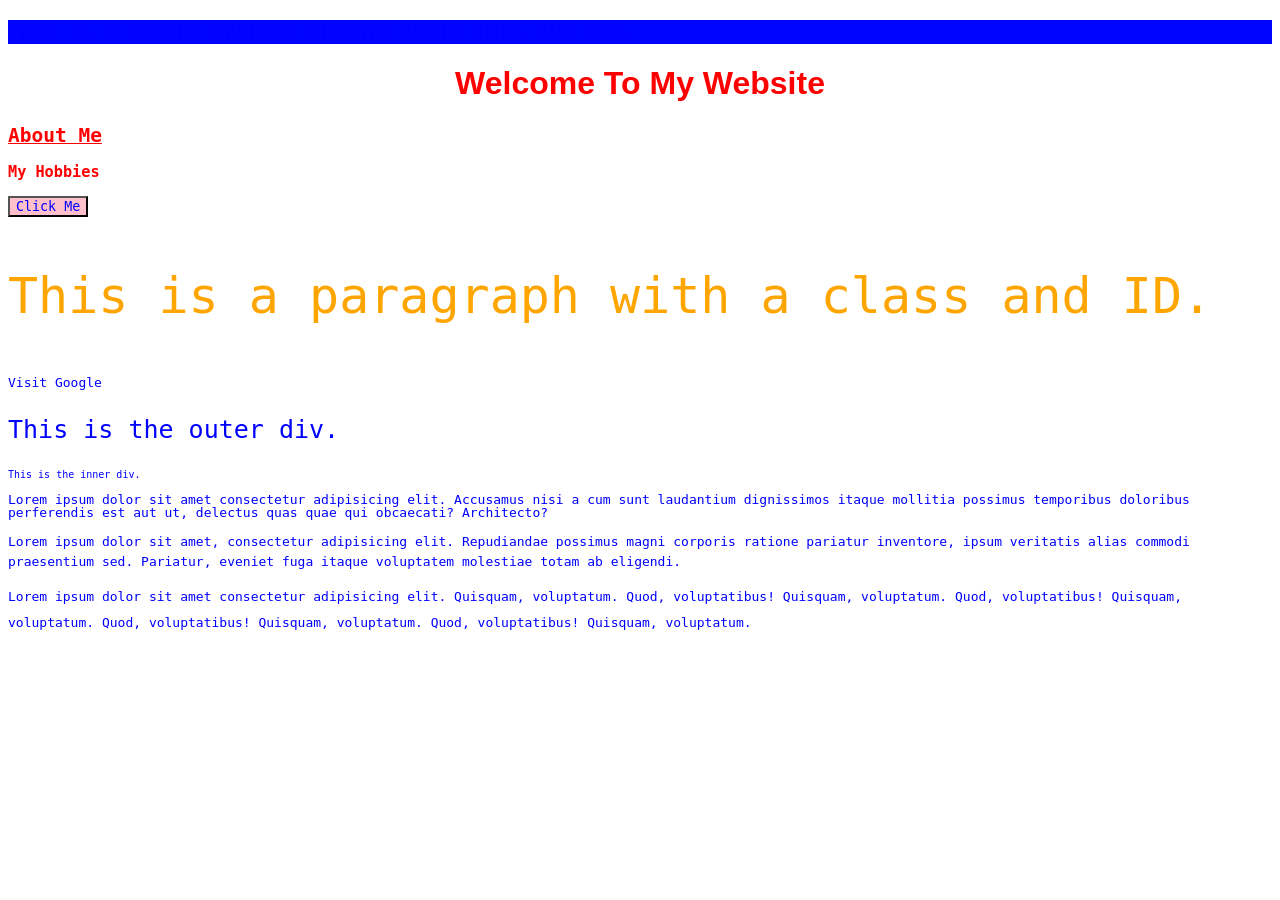
<file: css_fsd/index.html>
<!DOCTYPE html>
<html lang="en">
    <head>
        <meta charset="UTF-8">
        <meta name="viewport" content="width=device-width, initial-scale=1.0">
        <title>My Website</title>
        <link rel="stylesheet" href="style.css">
        <style>
            button {
                background-color: blue;
            }
        </style>
    </head>
    <body>
        <div class="box">
            <p style="background-color: rgb(0, 4, 255);">This is a simple webpage created using HTML and CSS.</p>
        </div>
            <h1 class="heading">Welcome to My Website</h1>
            <h2 class="heading">About Me</h2>
            <h3 class="heading">My Hobbies</h3>
            <button style="background-color:pink;">Click Me</button>
            <p class="para_class" id="para_id">This is a paragraph with a class and ID.</p>
            <a href="https://www.google.com" target="_blank">Visit Google</a>  
        <div id="outer">
            <p>This is the outer div.</p>
            <div id="inner">
                <p>This is the inner div.</p>
            </div>
        </div>
        <p id="para1">Lorem ipsum dolor sit amet consectetur adipisicing elit. Accusamus nisi a cum sunt laudantium dignissimos itaque mollitia possimus temporibus doloribus perferendis est aut ut, delectus quas quae qui obcaecati? Architecto?</p>
        <p id="para2">Lorem ipsum dolor sit amet, consectetur adipisicing elit. Repudiandae possimus magni corporis ratione pariatur inventore, ipsum veritatis alias commodi praesentium sed. Pariatur, eveniet fuga itaque voluptatem molestiae totam ab eligendi.</p>
        <p id="para3">Lorem ipsum dolor sit amet consectetur adipisicing elit. Quisquam, voluptatum. Quod, voluptatibus! Quisquam, voluptatum. Quod, voluptatibus! Quisquam, voluptatum. Quod, voluptatibus! Quisquam, voluptatum. Quod, voluptatibus! Quisquam, voluptatum.</p>
    </body>
</html>
</file>
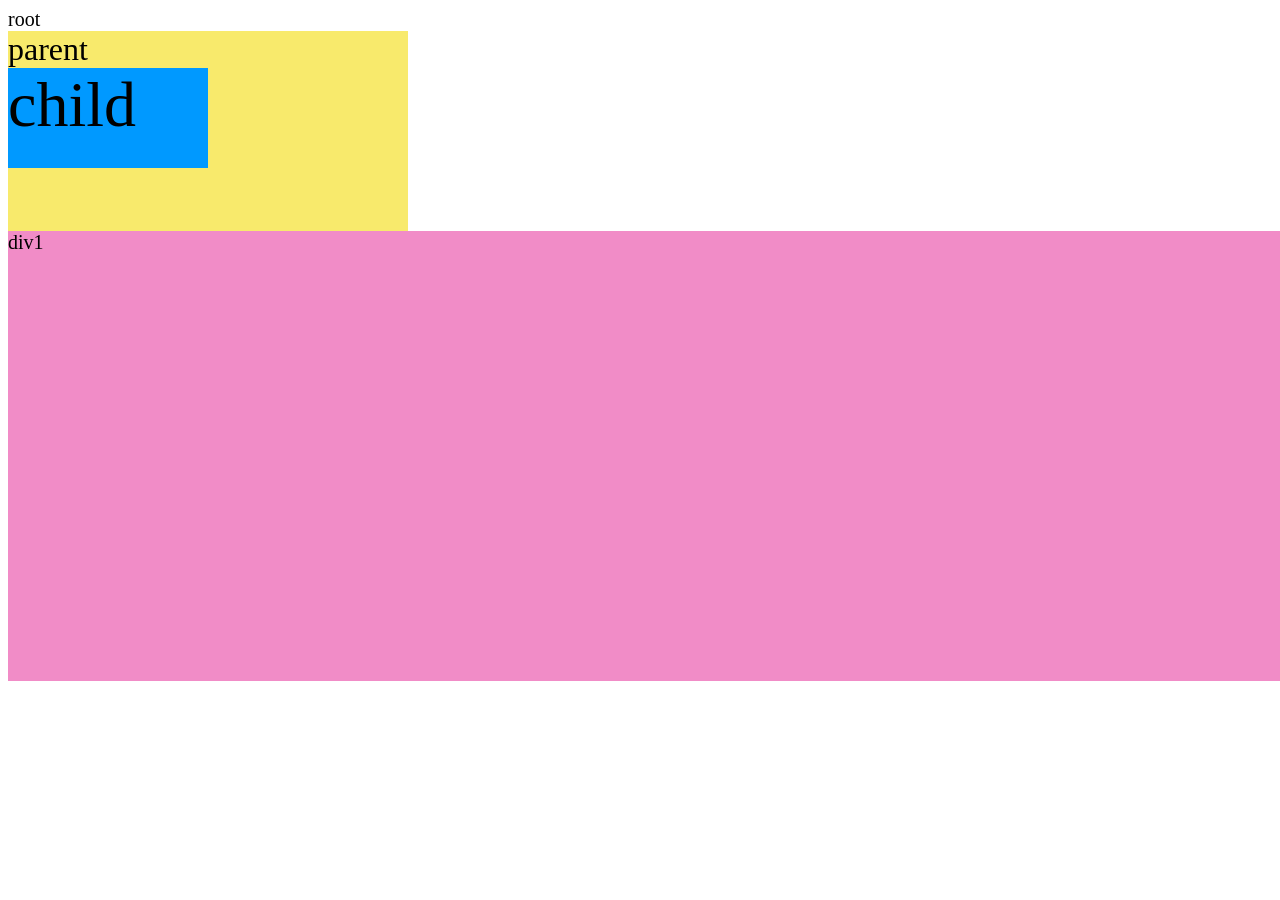
<file: css_fsd1/index.html>
<!DOCTYPE html>
<html lang="en">
<head>
    <meta charset="UTF-8">
    <meta http-equiv="X-UA-Compatible" content="IE=edge">
    <meta name="viewport" content="width=device-width, initial-scale=1.0">
    <link rel="stylesheet" href="style.css">
    <title>Document</title>
</head>
<body>
    root  
    <div class="parent">
        parent
        <div class="child">
            child
        </div>
    </div>
    <div id="div1">
          div1
    </div>
</body>
</html>
</file>
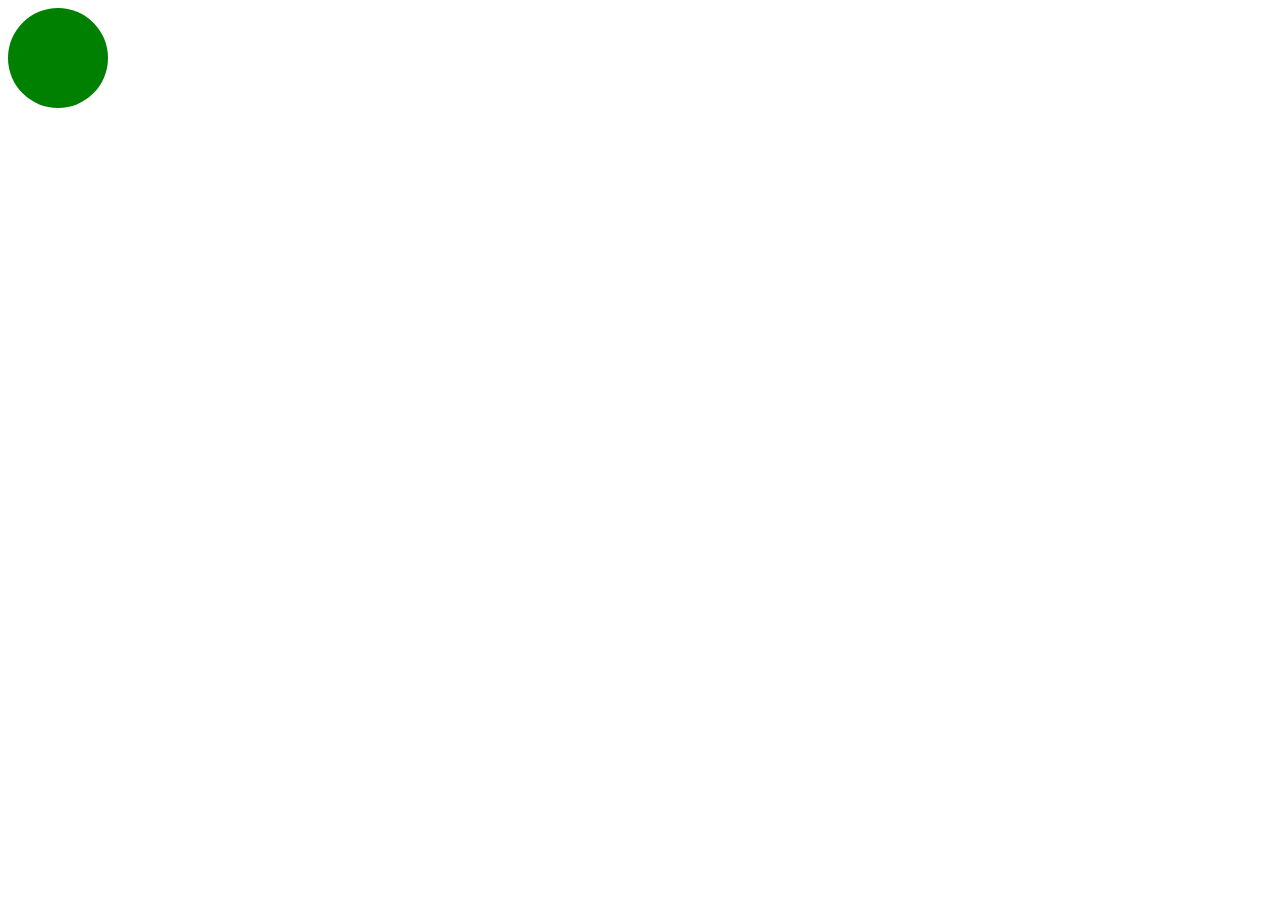
<file: box_fsd/box/index.html>
<!DOCTYPE html>
<html lang="en">
    <head>
        <meta charset="UTF-8">
        <meta name="viewport" content="width=device-width, initial-scale=1.0">
        <title>box</title>
        <link rel="stylesheet" href="style.css">
    </head> 
    <body>
        <div>
        </div>
    </body>
</html>
</file>
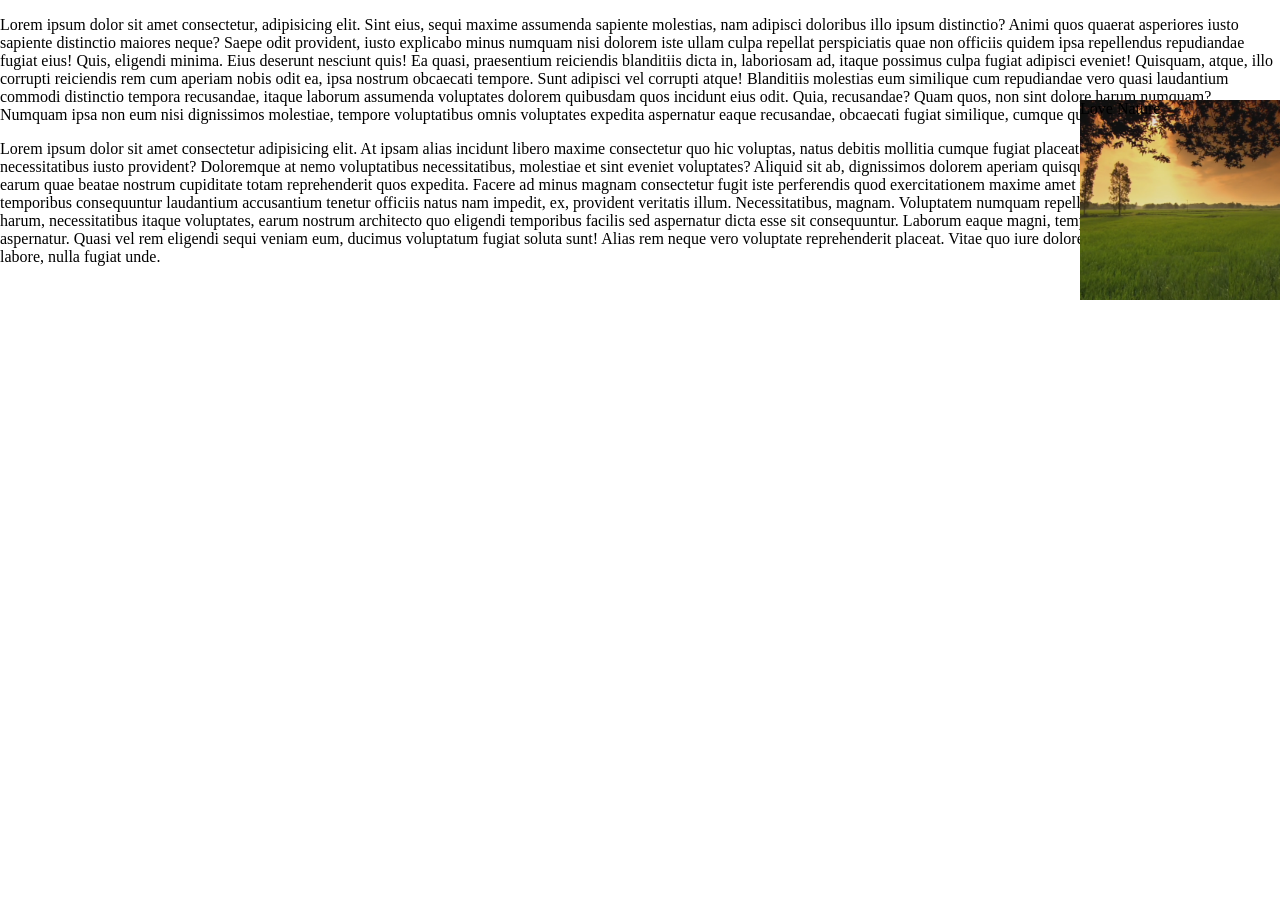
<file: css_fsd1/05_overflow/index.html>
<!DOCTYPE html>
<html lang="en">
<head>                      
    <meta charset="UTF-8">
    <meta http-equiv="X-UA-Compatible" content="IE=edge">
    <meta name="viewport" content="width=device-width, initial-scale=1.0">
    <link rel="stylesheet" href="style.css">
    <title>Document</title>
</head>
<body> 
    <p>Lorem ipsum dolor sit amet consectetur, adipisicing elit. Sint eius, sequi maxime assumenda sapiente molestias, nam adipisci doloribus illo ipsum distinctio? Animi quos quaerat asperiores iusto sapiente distinctio maiores neque?
    Saepe odit provident, iusto explicabo minus numquam nisi dolorem iste ullam culpa repellat perspiciatis quae non officiis quidem ipsa repellendus repudiandae fugiat eius! Quis, eligendi minima. Eius deserunt nesciunt quis!
    Ea quasi, praesentium reiciendis blanditiis dicta in, laboriosam ad, itaque possimus culpa fugiat adipisci eveniet! Quisquam, atque, illo corrupti reiciendis rem cum aperiam nobis odit ea, ipsa nostrum obcaecati tempore.
    Sunt adipisci vel corrupti atque! Blanditiis molestias eum similique cum repudiandae vero quasi laudantium commodi distinctio tempora recusandae, itaque laborum assumenda voluptates dolorem quibusdam quos incidunt eius odit. Quia, recusandae?
    Quam quos, non sint dolore harum numquam? Numquam ipsa non eum nisi dignissimos molestiae, tempore voluptatibus omnis voluptates expedita aspernatur eaque recusandae, obcaecati fugiat similique, cumque quaerat reprehenderit quos enim.
    </p>
    <div>Love Nature</div>
    <p>Lorem ipsum dolor sit amet consectetur adipisicing elit. At ipsam alias incidunt libero maxime consectetur quo hic voluptas, natus debitis mollitia cumque fugiat placeat ex fugit laborum necessitatibus iusto provident?
    Doloremque at nemo voluptatibus necessitatibus, molestiae et sint eveniet voluptates? Aliquid sit ab, dignissimos dolorem aperiam quisquam modi tempore optio quis earum quae beatae nostrum cupiditate totam reprehenderit quos expedita.
    Facere ad minus magnam consectetur fugit iste perferendis quod exercitationem maxime amet possimus deserunt alias temporibus consequuntur laudantium accusantium tenetur officiis natus nam impedit, ex, provident veritatis illum. Necessitatibus, magnam.
    Voluptatem numquam repellat exercitationem adipisci velit harum, necessitatibus itaque voluptates, earum nostrum architecto quo eligendi temporibus facilis sed aspernatur dicta esse sit consequuntur. Laborum eaque magni, temporibus tempora unde aspernatur.
    Quasi vel rem eligendi sequi veniam eum, ducimus voluptatum fugiat soluta sunt! Alias rem neque vero voluptate reprehenderit placeat. Vitae quo iure dolorem quaerat blanditiis quod labore, nulla fugiat unde.
</p>
</body>
</html>
</file>
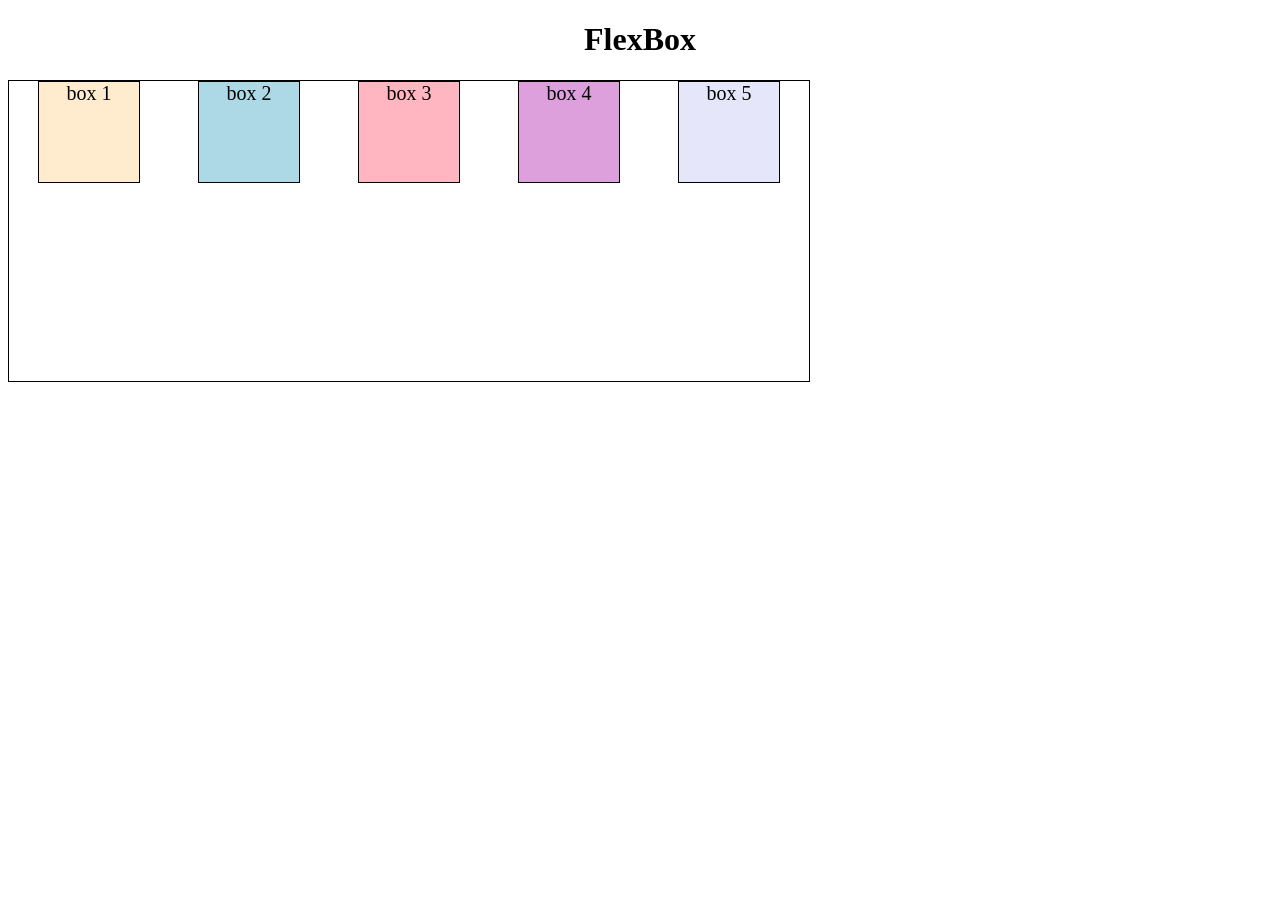
<file: css_fsd1/flex box/index.html>
<!DOCTYPE html>
<html lang="en">
<head>
    <meta charset="UTF-8">
    <meta name="viewport" content="width=device-width, initial-scale=1.0">
    <link rel="stylesheet" href="style.css">
    <title>Document</title>
</head>
<body>
    <h1>FlexBox</h1>
    <div id="container"> 
        <div id="box1">box 1</div>
        <div id="box2">box 2</div>
        <div id="box3">box 3</div>
        <div id="box4">box 4</div>
        <div id="box5">box 5</div>
    </div>
</body>
</html>
</file>
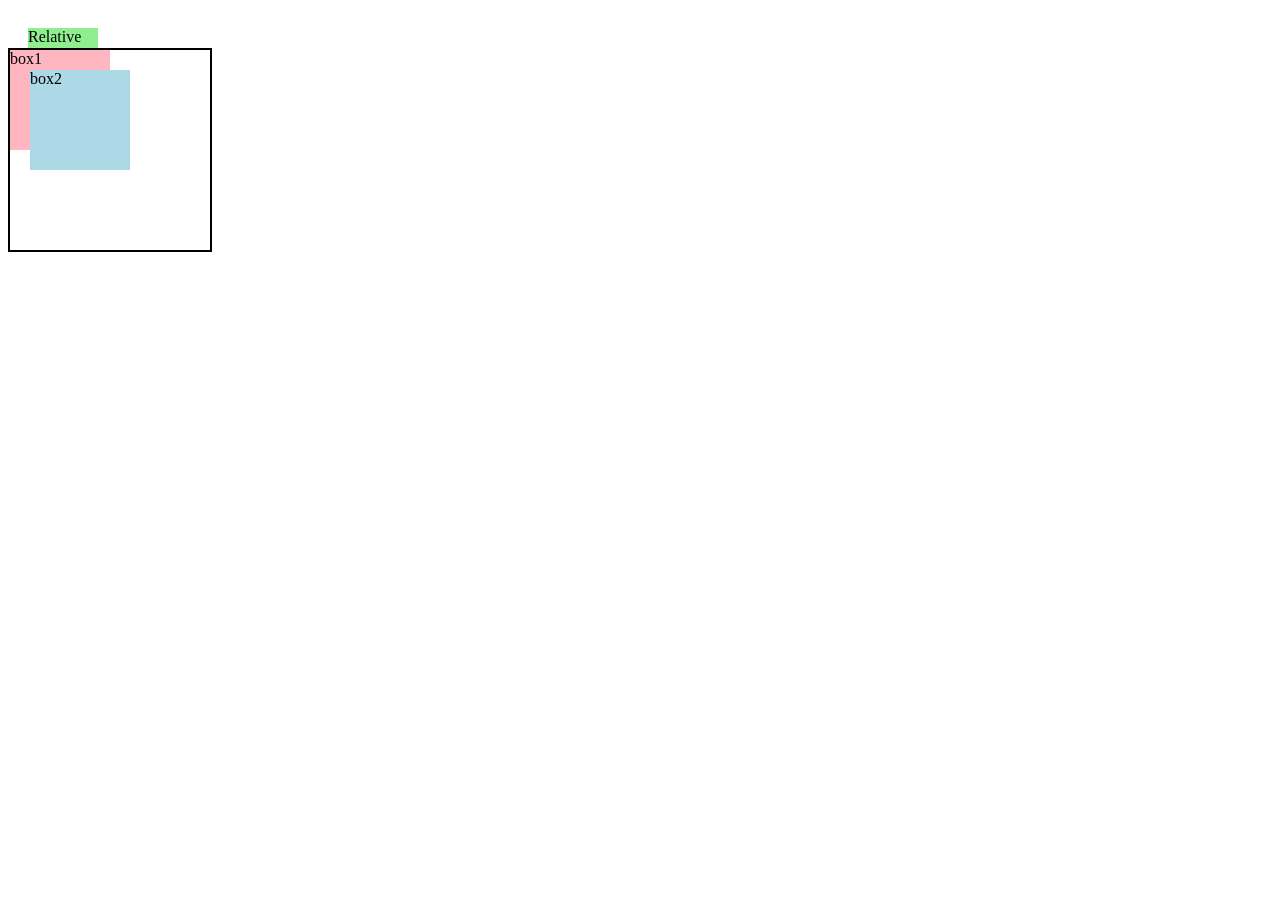
<file: css_fsd1/04_layout/layout.html>
<!DOCTYPE html>     
<html lang="en"> 
<head>
    <meta charset="UTF-8">
    <meta name="viewport" content="width=device-width, initial-scale=1.0">
    <title>Document</title>
    <link rel="stylesheet" href="layout.css"> 
</head>
<body>
    <div class="box">Relative</div>
    <div class="parent">
        <div class="box1">box1</div>
        <div class="box2">box2</div>
    </div>
</body>
</html>
</file>
<file: css_fsd/style.css>
.box{
    background-color: blue;
    font-size: 20px;
    color:black;
    text-transform: uppercase;
}
.heading{
    color: red;
}
button{
    background-color: green;
}
.para_class{
    font-size: 20px;
    color: purple;
}
#para_id{
    font-size: 50px;
    color: orange;
}
*{
    color: blue;
}
h1{
    text-align: center;
    text-transform: capitalize;
    font-weight: light;
    font-family: sans-serif;
}
h2{
    text-decoration: underline;
}
*{
    font-family: monospace;
}
#outer{
    font-size: 25px;
}
#inner{
    font-size: 10px;
}
a{
    text-decoration: none;
}
#para1{
    line-height: 1;
}
#para2{
    line-height: 1.5;
}
#para3{
    line-height: 2;
}
</file>
<file: css_fsd1/style.css>
body{
    font-size: 20px;
}
.parent{
    height: 200px;
    width: 400px;
    background-color: rgb(248, 234, 108);
    font-size: 2rem;
}
.child{
    height: 50%;
    width: 50%;
    background-color: rgb(0, 153, 255);
    font-size: 2em;
}
#div1{
    height: 50vh;
    width: 100vw;
    background-color: rgb(241, 140, 199);
    
}
</file>
<file: box_fsd/box/style.css>
div{
    height: 100px;
    width: 100px;
    background-color: green;
    border-radius: 50%;
}
</file>
<file: css_fsd1/05_overflow/style.css>
body{
    margin: 0px;
    padding: 0px;
}
div{
    height: 200px;
    width: 200px;
    background-image: url("Nature_celebrating_India.png");
    background-size: cover;
    background-position: center;
    position: fixed;
    right: 0;
    top: 100px;
    z-index: 2;
}
</file>
<file: css_fsd1/flex box/style.css>
body{
    text-align: center;
}
div{
    height: 100px;
    width: 100px;
    border: 1px solid black;
    font-size: 20px;
}
#container{
    height: 300px;
    width: 800px;
    display: flex;
    flex-direction: row;
    justify-content: space-around;
}
#box1{
    background-color: blanchedalmond;
}
#box2{
    background-color: lightblue;
}
#box3{
    background-color: lightpink;
}
#box4{
    background-color: plum;
}
#box5{
    background-color: lavender;
}
</file>
<file: css_fsd1/04_layout/layout.css>
.box{
    height: 40px;
    width: 70px;
    top: 20px;
    left: 20px;
    position: relative;
    background-color: lightgreen;
}
.parent{
    height: 200px;
    width: 200px;
    position: relative;
    border: 2px solid black;
}
.box1{
    height: 100px;
    width: 100px;
    background-color: lightpink;
    z-index: 1;
}
.box2{
    height: 100px;
    width: 100px;
    background-color:lightblue;
    position: absolute;
    top: 20px;
    left: 20px;
    z-index: 2;
}
</file>
